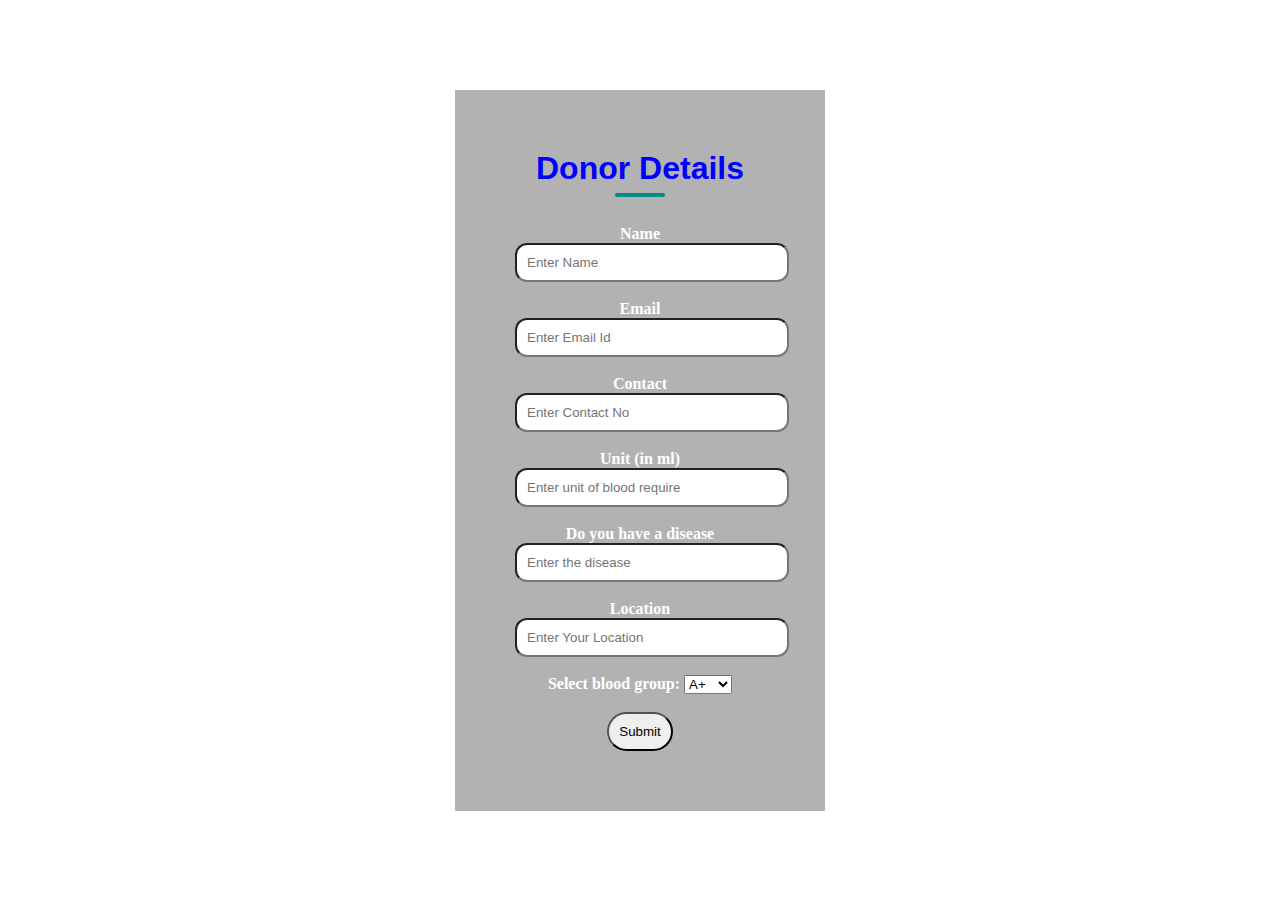
<file: project1/ADMIN REG.html>
<!DOCTYPE html>
<html lang="en">
<head>
    <meta charset="UTF-8">
    <meta name="viewport" content="width=device-width, initial-scale=1.0">
    <link rel="stylesheet" href="style.css">
    <title>Donor Details</title>
</head>
<body>
    <div class="con">
        <div class="inf">
    <form action="donor.html">
        <h2>Donor Details</h2>
        <br>
        <label form="name" style="font-weight: bold;">Name</label>
<input class="enter" type="text" placeholder="Enter Name">
<br><br>
<label form="email" style="font-weight: bold;">Email</label>
<input class="enter" type="text" placeholder="Enter Email Id">
<br><br>
<label form="Contact" style="font-weight: bold;">Contact</label>
<input class="enter" type="digit" placeholder="Enter Contact No">
<br><br>
<label form="Unit" style="font-weight: bold;">Unit (in ml)</label>
<input class="enter" type="text" placeholder="Enter unit of blood require">
<br><br>
<label form="Disease" style="font-weight: bold;">Do you have a disease</label>
<input class="enter" type="text" placeholder="Enter the disease">
<br><br>
<label form="Location" style="font-weight: bold;">Location</label>
<input class="enter" type="text" placeholder="Enter Your Location">
<br><br>
            <label for="type of blood" style="font-weight: bold;">Select blood group: </label>
            <select name="type of blood">
                <option>A+</option>
                <option>O+</option>
                <option>B+</option>
                <option>A-</option>
                <option>B-</option>
                <option>O-</option>
                <option>AB+</option>
                <option>AB-</option>
            </select>
            <br><br>
<button>Submit</button>
    </form>
    </div>
</div>
</body>
</html>
</file>
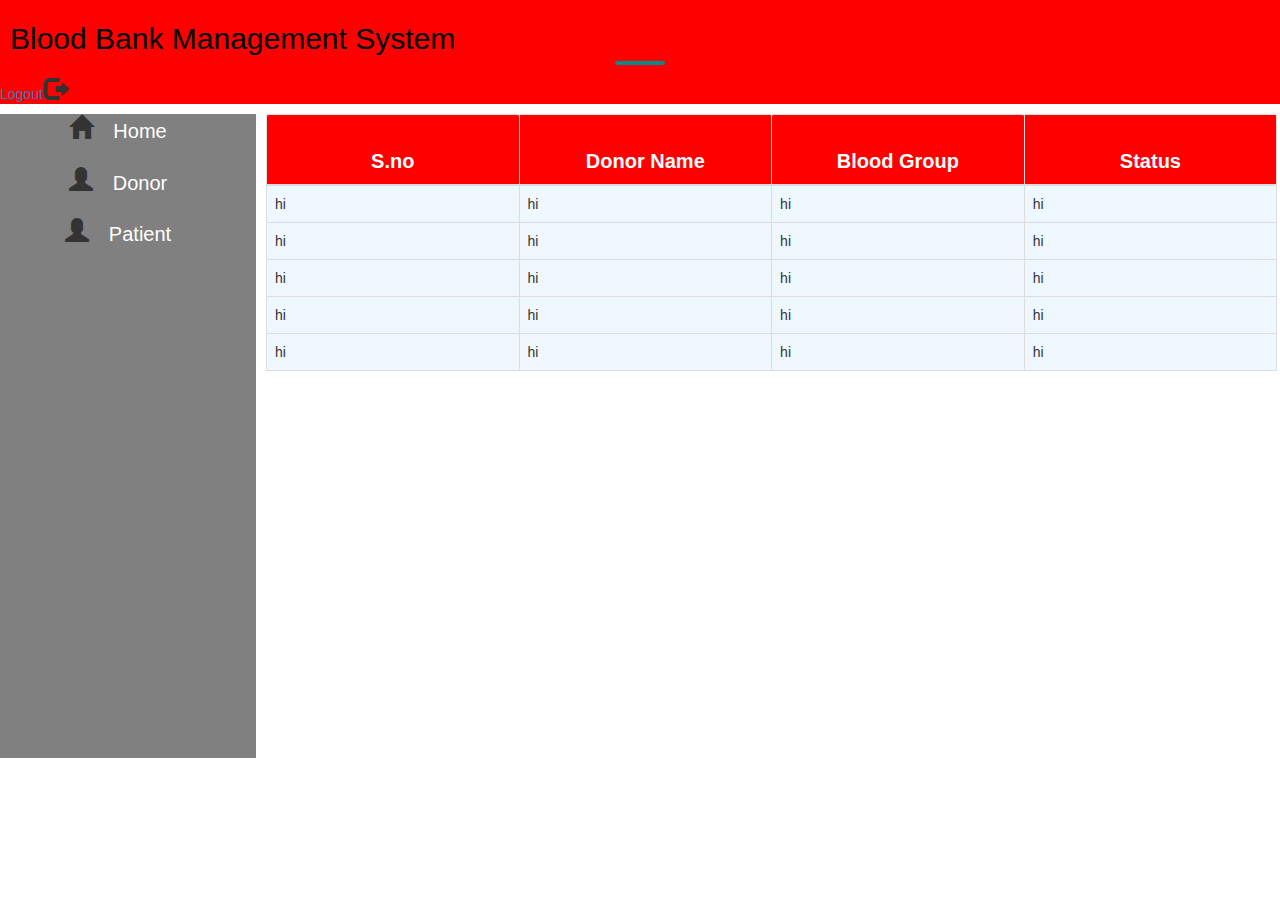
<file: project1/admin.html>
<!DOCTYPE html>
<html lang="en">
<head>
    <meta charset="UTF-8">
    <meta http-equiv="X-UA-Compatible" content="IE=edge">
    <meta name="viewport" content="width=device-width, initial-scale=1.0">
        <link rel="stylesheet" href="style.css">
        <link rel="stylesheet" href="https://maxcdn.bootstrapcdn.com/bootstrap/3.3.7/css/bootstrap.min.css">
    <title>Document</title>
    <style>


    </style>
    </head>
<body >
    <nav>
        <div>
            <h2 class="h">Blood Bank Management System</h2>
        </div>
       <p><a href="#">Logout</a><i class="glyphicon glyphicon-log-out" style="font-size:24px;"></i></p>
    </nav>
    <div id="options">
        <ul>
            <li><i class="glyphicon glyphicon-home" style="font-size:24px;"></i><a class="op" href="#">Home</a></li>
            <br>
            <li><i class="glyphicon glyphicon-user" style="font-size:24px;"></i><a class="op" href="#">Donor</a></li>
            <br>
            <li><i class="glyphicon glyphicon-user" style="font-size:24px;"></i><a class="op" href="#">Patient</a></li>
        </ul>

    </div>

<div class="co">
<table class="table table-light table-hover table-bordered table-striped">
<thead class="bg-info">
    <tr>
<th scope="col">S.no</th>
<th scope="col">Donor Name</th>
<th scope="col">Blood Group</th>
<th scope="col">Status</th>
</tr>
</thead>
<tbody>
<tr>
    <td>hi</td>
    <td>hi</td>
    <td>hi</td>
    <td>hi</td>
</tr>
<tr>
    <td>hi</td>
    <td>hi</td>
    <td>hi</td>
    <td>hi</td>
</tr>
<tr>
    <td>hi</td>
    <td>hi</td>
    <td>hi</td>
    <td>hi</td>
</tr>
<tr>
    <td>hi</td>
    <td>hi</td>
    <td>hi</td>
    <td>hi</td>
</tr>
<tr>
    <td>hi</td>
    <td>hi</td>
    <td>hi</td>
    <td>hi</td>
</tr>

</tbody>
</table>

</div>

</body>

</html>
</file>
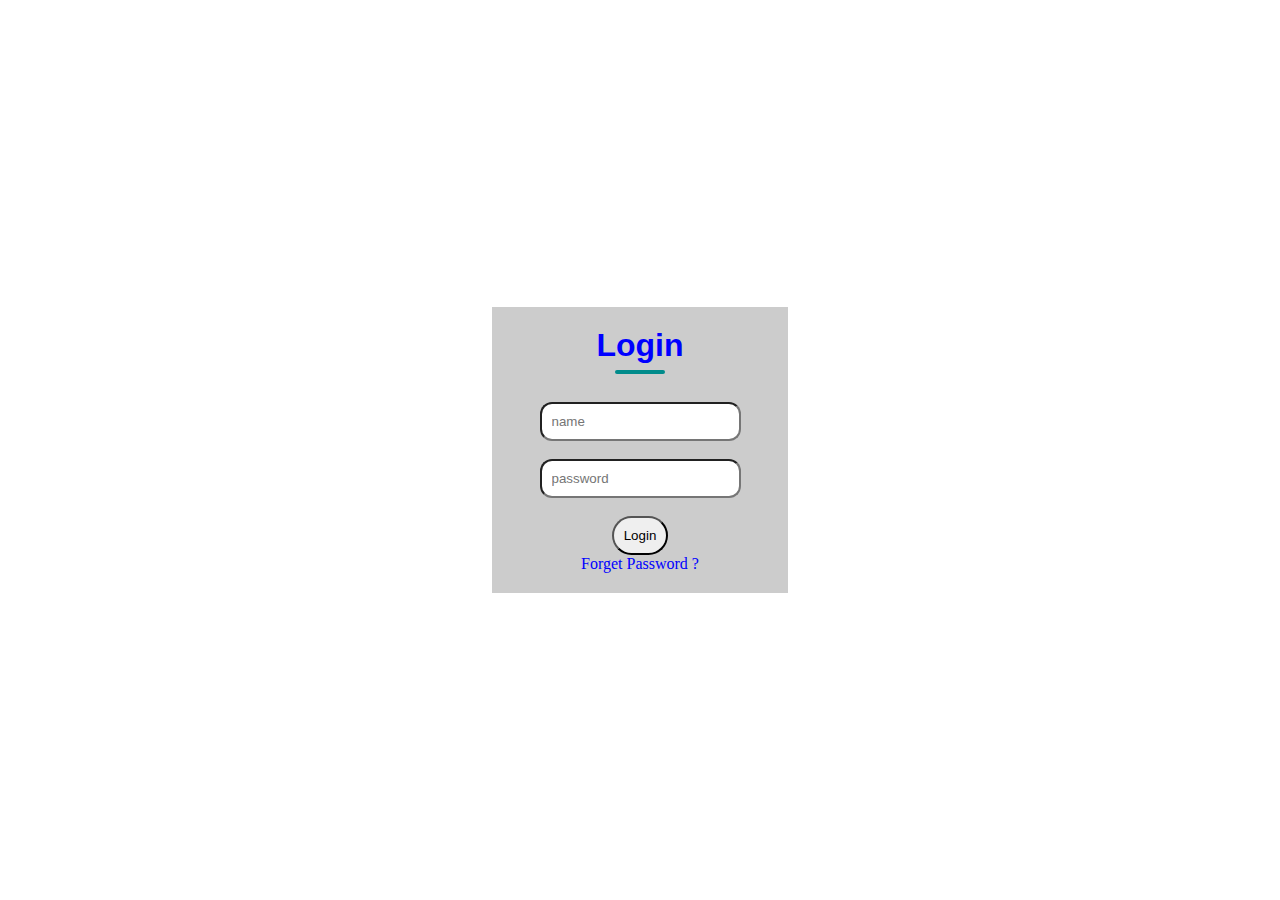
<file: project1/adminlogin.html>
<!DOCTYPE html>
<html lang="en">
<head>
    <meta charset="UTF-8">
    <meta name="viewport" content="width=device-width, initial-scale=1.0">
    <title>Patient Login</title>
    <link rel="stylesheet"href="style.css">
</head>
<body class="im">
    <div class="data">
        <div class="login">
            <form action="admin.php" method="post">
                <h2>Login</h2>
                <br>
                <input type="text" placeholder="name" name="admin_name">
                <br><br>
                <input type="password" placeholder="password" type="password" name="Password">
                <br><br>
                <a href="admin_dashboard.html"><button>Login</button></a>
                <br>
                <a href="#" style="color:blue; text-decoration: none;">Forget Password ?</a>
            </form>
        </div>
    </div>
</body>
</html>
</file>
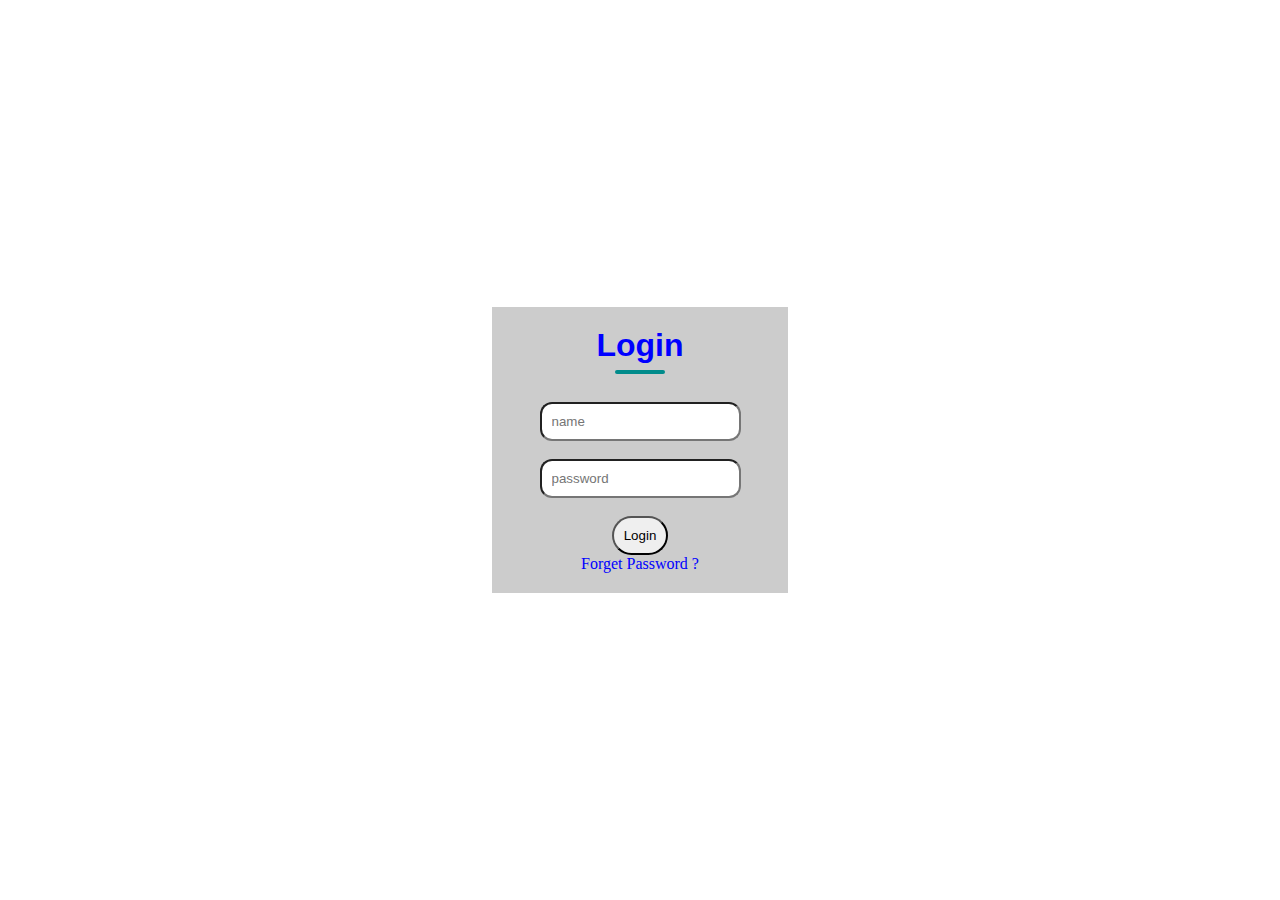
<file: project1/login.html>
<!DOCTYPE html>
<html lang="en">
<head>
    <meta charset="UTF-8">
    <meta name="viewport" content="width=device-width, initial-scale=1.0">
    <title>Patient Login</title>
    <link rel="stylesheet"href="style.css">
</head>
<body class="im">
    <div class="data">
        <div class="login">
            <form action="login.php" method="post" onsubmit="">
                <h2>Login</h2>
                <br>
                <input type="text" placeholder="name" name="Patient_name">
                <br><br>
                <input type="password" placeholder="password" name="Password">
                <br><br>
                <button>Login</button>
                <br>
                <a href="#" style="color:blue; text-decoration: none;">Forget Password ?</a>
            </form>
        </div>
    </div>
</body>
</html>
</file>
<file: project1/style.css>
*{
    margin:0px;
    padding:0px;
}
.b1{
    background-color:red;
    width:100%;
    height:80px;
    position:relative;
    padding-top: 5px;
}
.pic{
    width:100%;
    height:100%;
} 
.active{
    color:white;
    display: inline;
    text-decoration:none;
    margin-right:100px;
    padding-top:10px;
}
#tab{
    text-align:end;
    font-size:20px;
    font-weight:1000px;
    background-color:red;
}
#b2{
    font-size:30px;
    text-align:center;
    text-decoration:underline;
}
section{
    display: flex;
    font-family: 'poppins';
    justify-content: center;
    align-items: center;
    min-height: 50vh;
    background:#00ff00;   
}
.form-box{
    position:relative;
    width:400px;
    height:450px;
    background: #ff0000;
    display: flex;
    justify-content: center;
    align-items: center;
}
h2{
    font-size: 2em;
}
#content{
    height:100%;
    width:100%;
}
.paragraph{
    font-size: 25px;
}
.types{
    background-color:rgb(212, 29, 29);
    margin-left: auto;
    margin-right: auto;
}
.data table, th, td {
    border: 1px solid black;
    height: 50%;
    width: 25%;
    border-color: black;
    border-radius: 1%;
    background-color: aliceblue;
    margin:20px;
}
.donation{
    height:100%;
    width:100%;
    display:flex;
    padding:10px;
    margin:10px;
}
.details{
    background-color: black;
    padding: 0px;
    margin: 0px;
    height: 100%;
    width: 100%;
  }
#foot-details{
    background-color: black;
    width: 100%;
    text-align: center;
  margin-left: auto;
  margin-right: auto;

}
.foot1{
    display: inline-block;
    margin-right:100px;
    padding-top:50px;

}
#content{
    width:100%;
    background-image: url("https://i1.wp.com/emcrit.org/wp-content/uploads/2017/06/US_Navy_090218-N-6326B-074_The_Naval_Medical_Center_San_Diego_NMCSD_Blood_Bank_confirms_the_blood_type_of_each_blood_product_donated_to_ensure_patients_receive_the_correct_specimen.jpg");
    background-size:cover;
    background-repeat: no-repeat;
    display: block;
}
.reg{
    display: flex;
    width: 350px;
    padding: 60px;
    text-align: center;
    background: rgba(0,0,0,0.3);
    color: white;
}
.container{
    display: flex;
    justify-content: center;
    align-items: center;
    padding: 30px;
    width:100%;
    background-image: url("https://wallpapercave.com/wp/wp7898683.jpg");
}
input{
    border-radius: 12px;
    padding: 10px;

}
h1,h2{
    color:blue;
}
.reg button{
    padding: 12px;
    border-radius:12px ;
    background-color: blue;
}
.con{
   display: grid;
   justify-content: center;
   align-items: center;
   min-height: 100vh;
   background-image: url("https://wallpapercave.com/wp/wp7898683.jpg");
}
.inf{
    display: flex;
    text-align: center;
    background: rgba(0,0,0,0.3);
    color: white;
    width: 250px;
    padding: 60px;
}
.k{
    width:100%;
    height: 60px;
    background-color:red;
}
.k p{
    color:white;
    float:right;
    margin-top: -25px;
    font-size: 30px;
    font-weight: bold;
    margin-right: 15px;
}
.h{
    padding-left: 10px;
    color: black;
}
#options{
    background-color: grey;
    width: 20%;
    height: 100%;
    text-align: center;
    padding-bottom: 39%;
    float: left;

}
.op{
    text-decoration: none;
    color: white;
    font-size: 20px;
    margin: 1em;
}
.login{
    background: rgba(0,0,0,0.2);
    width: 20%;
    text-align: center;
    padding: 20px;

}
button{
    border-radius: 26px;
    padding: 10px; 
}
.data{
    display: flex;
    align-items: center;
    justify-content: center;
    min-height: 100vh;
}
.im{
    background-image: url("https://png.pngtree.com/thumb_back/fw800/back_our/20190619/ourmid/pngtree-geometric-gradient-creative-blood-donation-poster-background-material-image_134137.jpg");
    background-repeat: no-repeat;
    background-size: 100%;   
}
.heading1{
    color: blue;
    font-weight: bold;
    font-family:'Franklin Gothic Medium', 'Arial Narrow', Arial, sans-serif
}
.enter{
    width: 100%;
}
.table th {
    height:70px;
    width: 10px;
text-align: center;
background-color:#ff0000;
color: white;
font-size: 20px;
border:1px black;
border-collapse: collapse;
}
.co{
    width: 79%;
    float: left;
    margin-left: 10px;
}
.card {
    box-shadow: 0 4px 8px 0 rgba(0,0,0,0.2);
    transition: 0.3s;
    width: 20%;
    margin-left: 2px;
    transition: 0.3s;
    float:left;
    margin: 15px;
}
.card:hover {
    box-shadow: 0 8px 16px 0 rgba(0,0,0,0.3);
  }
  .header-list{
    width: 100%;
    background-color: #ff0000;
    padding-bottom: 30px;
  }
  .header-list a{
    justify-content: space-between;
    margin:80px;
    right: 90px;
    font-size: larger;
    color: beige;
    text-decoration: none;
  }
  .header-list li{
display: inline-block;
margin-top: 10px;
right: 20px;
  }
  .full{
    text-align: center;
  }
  .about p{
    color:red;
    font-family: Georgia, 'Times New Roman', Times, serif;
    font-size: larger;
  }
  .vol{
    color: black;
    font-weight: 900;
    font-family: Georgia, 'Times New Roman', Times, serif;
  }
  nav{
    
    background-color: #ff0000;
    padding-top: 2px;
  }
img{
    display: flex;
    margin-right: 90px;
  }
  @media screen and (max-width: 500px) {
    .head {
        padding-left: 15px;
        font-size: 30px;
        font-weight: 550;
    }

    .sci li {
        padding-right: 15px;
        font-size: 25px;
    }
}

@media screen and (max-width: 360px) {
    .head {
        padding-left: 7px;
        font-size: 25px;
    }

    .sci li {
        padding-right: 7px;
        font-size: 20px;
    }

    .bout p {
        font-size: 18px;
    }

    .bout {
        padding-left: 2px;
        padding-right: 2px;
    }
}
        
   footer {
    position: relative;
    top: 70px;
    bottom: 0;
    left: 0;
    right: 0;
    background: #111;
    height: 200%;
    width: 100%;
    color: #fff;
    padding: 5px 0px 5px 0px;/
}

.footer-content {
    display: flex;
    align-items: center;
    justify-content: center;
    flex-direction: column;
    text-align: center;
}

.footer-content h3 {
    font-size: 1.6rem;
    font-weight: 500;
    text-transform: capitalize;
    line-height: 3rem;
    font-family: 'Raleway', sans-serif;
    color: rgb(207, 205, 205);
}

.footer-content p {
    max-width: fit-content;
    margin: 0px 0px 0px 0px;
    margin-top: 5px;
    margin-bottom: 20px;
    line-height: 28px;
    font-size: 20px;
    color: #999999;
    font-family: Verdana, Geneva, Tahoma, sans-serif;
}

.footer-bottom {
    background: #000;
    width: 100vw;
    padding: 20px;
    padding-bottom: 40px;
    text-align: center;
}

.footer-bottom p {
    float: left;
    font-size: 14px;
    word-spacing: 2px;
    text-transform: capitalize;
}

.footer-bottom p a {
    color: #44bae8;
    font-size: 16px;
    text-decoration: none;
}

.footer-bottom span {
    text-transform: uppercase;
    opacity: .4;
    font-weight: 200;
}

.footer-menu {
    float: right;
}

.footer-menu ul {
    display: flex;
}

.footer-menu ul li {
    padding-right: 10px;
    display: block;
}

.footer-menu ul li a {
    color: #cfd2d6;
    text-decoration: none;
}

.footer-menu ul li a:hover {
    color: #27bcda;
}

.footer-content {
    display: flex;
    align-items: center;
    justify-content: center;
    flex-direction: column;
    text-align: center;
}

.sci li {
    float: right;
    text-decoration: none;
    list-style: none;
    padding-right: 40px;
    font-size: 30px;
}

.socials {
    display: flex;
    align-items: center;
    padding-bottom: 2rem;
}

.sci li a {
    color: white;
}

.sci li a:hover {
    transform: translateY(-20px);
    box-shadow: inset-1px -1px 2px rgba(0, 0, 0, 0.2), 2px 24px 10px rgba(0, 0, 0, 0.1);
}

.sci li:nth-child(1) a:hover {
    color: #3b5998;
    transform: translateY(-20px);
}

.sci li:nth-child(2) a:hover {
    color: rgba(188, 42, 141);
    transform: translateY(-20px);
}

.sci li:nth-child(3) a:hover {
    color: #F0E68C;
    transform: translateY(-20px);
}

.siteFooterBar {
    position: absolute;
    bottom: 0;
    padding-top: 10px;
    width: 100%;
    box-shadow: 0px 0px 25px rgb(12, 12, 12);
    height: 20px;
    color: #9B9B9B;
    background: #070707;
}

.content1 {
    display: contents;
margin: 0px auto;
    text-align: center;
    font-size: 25px;
    font-family: Verdana, Geneva, Tahoma, sans-serif;
    font-size: 14px;
    width: 250px;
}
.content1 .foot{
    margin-top: -7px;
}

@media (max-width:500px) {
    .footer-menu ul {
        display: flex;
        margin-top: 10px;
        margin-bottom: 20px;
    }
    .sci li {
        padding-right: 15px;
        font-size: 25px;
    }
}

@media screen and (max-width: 360px) {
    .sci li {
        padding-right: 7px;
        font-size: 20px;
    }
}



@media screen and (max-width: 500px) {
.head {
    padding-left: 15px;
    font-size: 30px;
    font-weight: 550;
}

.sci li {
    padding-right: 15px;
    font-size: 25px;
}
}

@media screen and (max-width: 360px) {
.head {
    padding-left: 7px;
    font-size: 25px;
}

.sci li {
    padding-right: 7px;
    font-size: 20px;
}

.bout p {
    font-size: 18px;
}

.bout {
    padding-left: 2px;
    padding-right: 2px;
}
}
  

@import url('https://fonts.googleapis.com/css2?family=Patrick+Hand&display=swap');
@import url('https://fonts.googleapis.com/css2?family=Josefin+Sans:ital@1&display=swap');
@import url('https://fonts.googleapis.com/css2?family=Fredoka+One&display=swap');
@import url('https://fonts.googleapis.com/css2?family=Neuton:ital@1&display=swap');
@import url('https://fonts.googleapis.com/css2?family=Patrick+Hand+SC&display=swap');
@import url('https://fonts.googleapis.com/css2?family=Alegreya+Sans+SC:wght@300&display=swap');
@import url('https://fonts.googleapis.com/css2?family=NTR&display=swap');
@import url('https://fonts.googleapis.com/css2?family=Raleway&display=swap');


* {
    margin: 0px;

}

header{
    background-color: white;
    color: white;
    height: 18%;
    width: 100%;
	z-index: 10;
	position: fixed;
    font-weight: 100;
}

.header-logo{
    font-size: 10px;
    float: left;
    padding-left: 30px;
    padding-top: 0px;
    padding-bottom: 12%;

}

 img {
    width: 10%;
}

.header-list ul li a {
    text-decoration: none;
    display: inline;
    text-decoration: none;
    text-transform: uppercase;
    color: black;
    font-size: 20px;
    font-family: 'Raleway', sans-serif;
    letter-spacing: 2px;
    font-weight: 600;
    margin-bottom: 10px;
    transition: all ease 0.5s;
}

.header-list ul li {
    float: left;
    padding-left: 30px;
    list-style: none;
    padding-right: 10px;
}

header ul li a:hover{
    background-color:rgba(220,20,60);
    color: white;
}


.container{
	position: relative;
	width: 100%;
	height: 100%;
	display: flex;
	justify-content: center;
	align-items: center;
    padding-top: 20%;
}

.container:after{
	content: '';
	position: absolute;
	width: 100%;
	height: 100%;
	left: 0;
	top: 0;
	background: url("favicon.jpg") no-repeat center;
	background-size: cover;
	filter: blur(50px);
	z-index: -1;
}
.contact-box{
	max-width: 700px;
	display: grid;
	grid-template-columns: repeat(2, 1fr);
	justify-content: center;
	align-items: center;
	text-align: center;
	background-color: #fff;
	box-shadow: 0px 0px 19px 5px rgba(0,0,0,0.19);

}
.left{
	background: url("https://th.bing.com/th/id/OIP.4fE7vZj4VjmxF7L__0F8gwHaFm?w=926&h=700&rs=1&pid=ImgDetMain") no-repeat center;
	background-size: cover;
	height: 100%;
}
.right{
	padding: 25px 40px;
}

h2{
	position: relative;
	padding: 0 0 10px;
	margin-bottom: 10px;
    font-family: 'Advent Pro', sans-serif;
}

h2:after{
	content: '';
    position: absolute;
    left: 50%;
    bottom: 0;
    transform: translateX(-50%);
    height: 4px;
    width: 50px;
    border-radius: 2px;
    background-color:  	#008B8B;
}

.field{
	width: 100%;
	border: 2px solid rgba(0, 0, 0, 0);
	outline: none;
	background-color: rgba(230, 230, 230, 0.6);
	padding: 0.5rem 1rem;
	font-size: 1.1rem;
	margin-bottom: 22px;
	transition: .3s;
}

.field:hover{
	background-color: rgba(0, 0, 0, 0.1);
}

textarea{
	min-height: 150px;
}

.btn{
	width: 100%;
	padding: 0.5rem 1rem;
	background-color:#008B8B;
	color: #fff;
	font-size: 1.1rem;
	border: none;
	outline: none;
	cursor: pointer;
	transition: .3s;
}

.btn:hover{
    background-color: rgba(72,61,139);
}

.field:focus{
    border: 2px solid rgba(30,85,250,0.47);
    background-color: #fff;
}

@media screen and (max-width: 880px){
	.contact-box{
		grid-template-columns: 1fr;
	}
	.left{
		height: 200px;
	}
}

main{
    background: url('favicon.jpg');
}

.sec {
    border-top-left-radius: 40px;
    background: black;
    margin-top: 2%;
    color: #FFB6C1 ;
    height: 200px;
    padding-bottom: 20px;
    display: flex;
    flex-direction: column;
}

.footer-head {
    display: flex;
    justify-content: space-around;
    padding-top: 4vh;
}

.bout p{
    font-size: 18px;
    color: white;
    font-weight: 100;
}
.bout {
    position: relative;
    padding-right: 20px;
    padding-left: 20px;
    text-align: center;
    padding-top: 1vh;
}

.head:hover{
    color: white;
}
.sci li {
    display: inline-block;
    text-decoration: none;
    list-style: none;
    padding-right: 40px;
    font-size: 30px;
}

.socials {
    display: flex;
    align-items: center;
}

.sci li a {
    display: inline-block;
    color: white;
}

.sci li a:hover {
    transition: 1s;
    box-shadow: inset-1px -1px 2px rgba(0, 0, 0, 0.2), 2px 24px 10px rgba(0, 0, 0, 0.1);
}
.sci li i{
     transition: .5s;
}
.sci li i:hover{
    transform: rotate(0deg) skew(0deg) translate(0, -10px);
}
.sci li:nth-child(1) a:hover {

    color: #3b5998;
    transform: translateY(-20%);

}

.sci li:nth-child(2) a:hover {

    color: rgba(188, 42, 141);
    transform: translateY(-20px);

}

.sci li:nth-child(3) a:hover {

    color: #F0E68C;
    transform: translateY(-20px);
}
</file>
